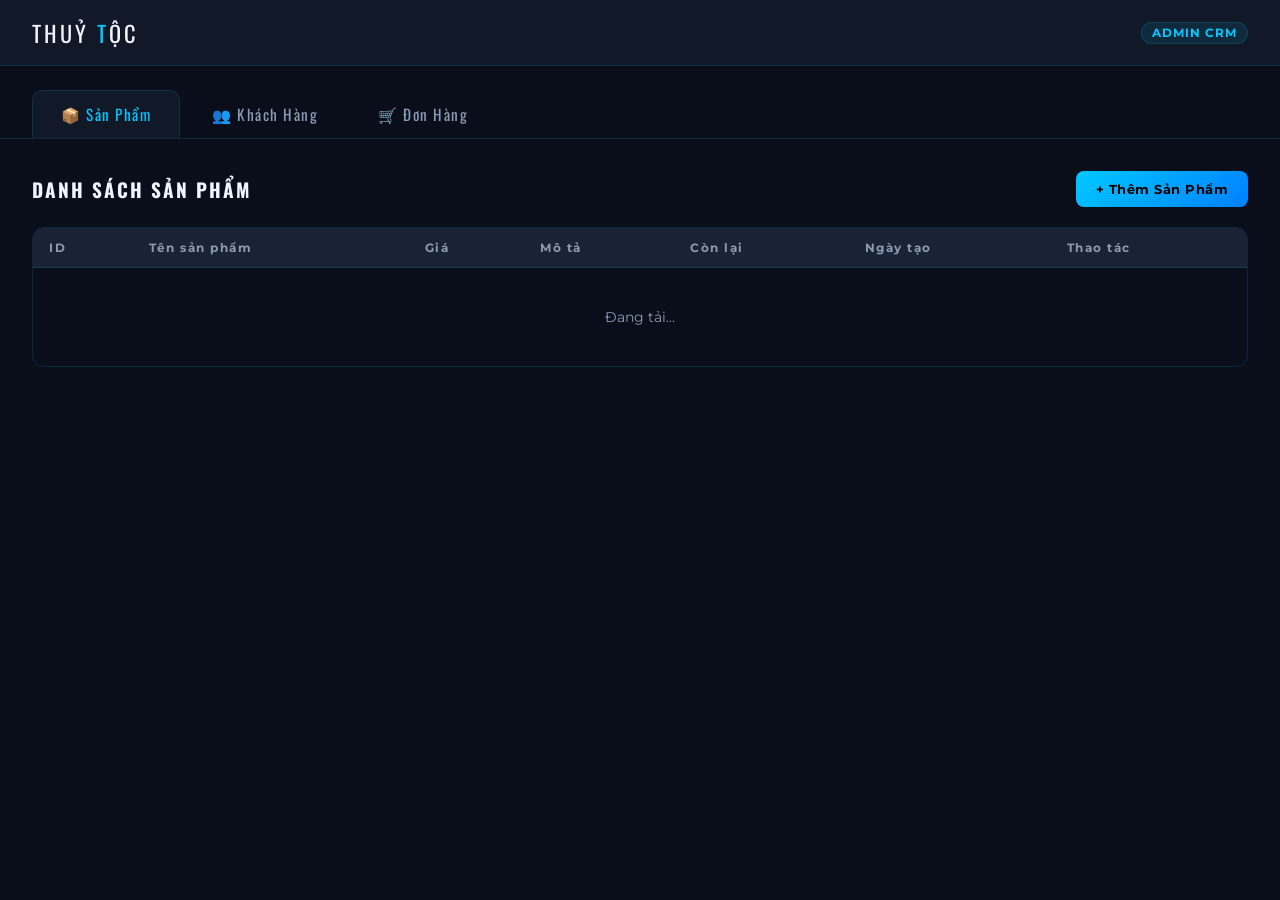
<file: admin.html>
<!DOCTYPE html>
<html lang="vi">
<head>
  <meta charset="UTF-8" />
  <meta name="viewport" content="width=device-width, initial-scale=1.0" />
  <title>Admin | THUỶ TỘC CRM</title>
  <link href="https://fonts.googleapis.com/css2?family=Montserrat:wght@400;600;700&family=Oswald:wght@500;700&display=swap" rel="stylesheet" />
  <style>
    *,*::before,*::after{box-sizing:border-box;margin:0;padding:0}
    :root{
      --bg:#0a0e1a;--surface:#111827;--surface2:#1a2235;
      --accent:#00c8ff;--accent2:#0080ff;--text:#f0f4ff;
      --muted:#8a9bb5;--success:#00e676;--danger:#ff5252;--warn:#ff9800;
      --border:rgba(0,200,255,.15);
    }
    body{font-family:'Montserrat',sans-serif;background:var(--bg);color:var(--text);min-height:100vh}

    /* ── HEADER ── */
    header{background:var(--surface);border-bottom:1px solid var(--border);padding:16px 32px;display:flex;align-items:center;justify-content:space-between}
    .logo{font-family:'Oswald',sans-serif;font-size:1.4rem;letter-spacing:3px}
    .logo span{color:var(--accent)}
    .badge{background:rgba(0,200,255,.1);border:1px solid var(--border);color:var(--accent);font-size:.72rem;padding:3px 10px;border-radius:20px;letter-spacing:1px;font-weight:700}

    /* ── TABS ── */
    .tabs{display:flex;gap:4px;padding:24px 32px 0;border-bottom:1px solid var(--border)}
    .tab{padding:12px 28px;font-family:'Oswald',sans-serif;font-size:.95rem;letter-spacing:1.5px;cursor:pointer;border-radius:10px 10px 0 0;color:var(--muted);background:transparent;border:none;transition:.2s}
    .tab:hover{color:var(--text);background:var(--surface2)}
    .tab.active{color:var(--accent);background:var(--surface);border:1px solid var(--border);border-bottom:1px solid var(--surface)}

    /* ── CONTENT ── */
    .content{padding:32px;display:none}
    .content.active{display:block}

    /* ── TOOLBAR ── */
    .toolbar{display:flex;align-items:center;justify-content:space-between;margin-bottom:20px;flex-wrap:wrap;gap:12px}
    .toolbar h2{font-family:'Oswald',sans-serif;font-size:1.2rem;letter-spacing:2px;color:var(--text)}
    .btn{padding:10px 20px;border:none;border-radius:8px;cursor:pointer;font-family:'Montserrat',sans-serif;font-weight:700;font-size:.82rem;letter-spacing:.5px;transition:.2s}
    .btn-add{background:linear-gradient(135deg,var(--accent),var(--accent2));color:#000}
    .btn-add:hover{transform:translateY(-1px);box-shadow:0 4px 20px rgba(0,200,255,.3)}
    .btn-sm{padding:5px 12px;font-size:.75rem;border-radius:6px}
    .btn-edit{background:rgba(0,200,255,.1);color:var(--accent);border:1px solid rgba(0,200,255,.3)}
    .btn-del{background:rgba(255,82,82,.1);color:var(--danger);border:1px solid rgba(255,82,82,.3)}

    /* ── TABLE ── */
    .tbl-wrap{overflow-x:auto;border-radius:12px;border:1px solid var(--border)}
    table{width:100%;border-collapse:collapse;font-size:.88rem}
    thead tr{background:var(--surface2)}
    th{padding:12px 16px;text-align:left;font-size:.75rem;letter-spacing:1.5px;color:var(--muted);font-weight:700;white-space:nowrap}
    td{padding:12px 16px;border-top:1px solid var(--border);vertical-align:middle}
    tr:hover td{background:rgba(255,255,255,.02)}
    .empty{text-align:center;padding:40px;color:var(--muted);font-size:.9rem}

    /* ── STATUS BADGE ── */
    .status{display:inline-block;padding:3px 10px;border-radius:20px;font-size:.72rem;font-weight:700;letter-spacing:.5px}
    .status-pending{background:rgba(255,152,0,.15);color:var(--warn)}
    .status-paid{background:rgba(0,230,118,.15);color:var(--success)}
    .status-cancelled{background:rgba(255,82,82,.15);color:var(--danger)}

    /* ── MODAL ── */
    .modal-overlay{position:fixed;inset:0;background:rgba(0,0,0,.7);backdrop-filter:blur(4px);display:none;align-items:center;justify-content:center;z-index:1000;padding:20px}
    .modal-overlay.show{display:flex}
    .modal{background:var(--surface);border:1px solid var(--border);border-radius:16px;padding:32px;width:100%;max-width:480px;max-height:90vh;overflow-y:auto}
    .modal h3{font-family:'Oswald',sans-serif;font-size:1.1rem;letter-spacing:2px;color:var(--accent);margin-bottom:24px}
    .field{margin-bottom:16px}
    .field label{display:block;font-size:.75rem;font-weight:700;color:var(--muted);letter-spacing:1px;text-transform:uppercase;margin-bottom:6px}
    .field input,.field select,.field textarea{width:100%;background:var(--surface2);border:1px solid var(--border);border-radius:8px;padding:10px 14px;color:var(--text);font-family:'Montserrat',sans-serif;font-size:.9rem;outline:none;transition:.2s}
    .field input:focus,.field select:focus,.field textarea:focus{border-color:var(--accent)}
    .field select option{background:var(--surface2)}
    .modal-actions{display:flex;gap:12px;margin-top:24px;justify-content:flex-end}
    .btn-cancel{background:var(--surface2);color:var(--muted);border:1px solid var(--border)}
    .btn-save{background:linear-gradient(135deg,var(--accent),var(--accent2));color:#000}

    /* ── STATS ── */
    .stats{display:grid;grid-template-columns:repeat(auto-fit,minmax(160px,1fr));gap:16px;margin-bottom:28px}
    .stat-card{background:var(--surface);border:1px solid var(--border);border-radius:12px;padding:20px}
    .stat-label{font-size:.72rem;color:var(--muted);letter-spacing:1px;text-transform:uppercase;margin-bottom:8px}
    .stat-val{font-family:'Oswald',sans-serif;font-size:1.8rem;font-weight:700;color:var(--accent)}
  </style>
</head>
<body>

<header>
  <div class="logo">THUỶ&nbsp;<span>T</span>ỘC</div>
  <span class="badge">ADMIN CRM</span>
</header>

<div class="tabs">
  <button class="tab active" onclick="switchTab('products')">📦 Sản Phẩm</button>
  <button class="tab" onclick="switchTab('customers')">👥 Khách Hàng</button>
  <button class="tab" onclick="switchTab('orders')">🛒 Đơn Hàng</button>
</div>

<!-- ══ PRODUCTS ══════════════════════════════════════════════════════ -->
<div class="content active" id="tab-products">
  <div class="toolbar">
    <h2>DANH SÁCH SẢN PHẨM</h2>
    <button class="btn btn-add" onclick="openModal('product')">+ Thêm Sản Phẩm</button>
  </div>
  <div class="tbl-wrap">
    <table>
      <thead><tr><th>ID</th><th>Tên sản phẩm</th><th>Giá</th><th>Mô tả</th><th>Còn lại</th><th>Ngày tạo</th><th>Thao tác</th></tr></thead>
      <tbody id="products-body"><tr><td class="empty" colspan="7">Đang tải...</td></tr></tbody>
    </table>
  </div>
</div>

<!-- ══ CUSTOMERS ═════════════════════════════════════════════════════ -->
<div class="content" id="tab-customers">
  <div class="toolbar">
    <h2>DANH SÁCH KHÁCH HÀNG</h2>
    <button class="btn btn-add" onclick="openModal('customer')">+ Thêm Khách Hàng</button>
  </div>
  <div class="tbl-wrap">
    <table>
      <thead><tr><th>ID</th><th>Tên</th><th>Số điện thoại</th><th>Zalo</th><th>Email</th><th>Ngày đăng ký</th><th>Thao tác</th></tr></thead>
      <tbody id="customers-body"><tr><td class="empty" colspan="7">Đang tải...</td></tr></tbody>
    </table>
  </div>
</div>

<!-- ══ ORDERS ════════════════════════════════════════════════════════ -->
<div class="content" id="tab-orders">
  <div class="stats" id="order-stats"></div>
  <div class="toolbar">
    <h2>DANH SÁCH ĐƠN HÀNG</h2>
    <button class="btn btn-add" onclick="openModal('order')">+ Thêm Đơn Hàng</button>
  </div>
  <div class="tbl-wrap">
    <table>
      <thead><tr><th>ID</th><th>Khách hàng</th><th>Sản phẩm</th><th>Số tiền</th><th>Trạng thái</th><th>Ngày mua</th><th>Thao tác</th></tr></thead>
      <tbody id="orders-body"><tr><td class="empty" colspan="7">Đang tải...</td></tr></tbody>
    </table>
  </div>
</div>

<!-- ══ MODAL ══════════════════════════════════════════════════════════ -->
<div class="modal-overlay" id="modal">
  <div class="modal">
    <h3 id="modal-title">Thêm mới</h3>
    <div id="modal-body"></div>
    <div class="modal-actions">
      <button class="btn btn-cancel" onclick="closeModal()">Huỷ</button>
      <button class="btn btn-save" onclick="submitModal()">Lưu</button>
    </div>
  </div>
</div>

<script>
const API = 'https://thuytoc-backend.onrender.com'; // Backend chạy trên Render
let modalType = '', editId = null;
let allProducts = [], allCustomers = [];

// ── Tab switching ───────────────────────────────────────────────────
function switchTab(name) {
  document.querySelectorAll('.tab').forEach((t,i) => {
    const names = ['products','customers','orders'];
    t.classList.toggle('active', names[i] === name);
  });
  document.querySelectorAll('.content').forEach(c => c.classList.remove('active'));
  document.getElementById('tab-'+name).classList.add('active');
  load(name);
}

// ── Load data ───────────────────────────────────────────────────────
async function load(type) {
  try {
    const res = await fetch(`${API}/api/${type}`);
    if (!res.ok) throw new Error(`Lỗi mạng: ${res.status}`);
    const data = await res.json();
    if (type === 'products')  { allProducts  = data; renderProducts(data); }
    if (type === 'customers') { allCustomers = data; renderCustomers(data); }
    if (type === 'orders')    { renderOrders(data); }
  } catch (err) {
    console.error("Lỗi tải data:", err);
    alert(`Không thể tải dữ liệu ${type} từ máy chủ. Lỗi: ` + err.message);
  }
}

function fmt(n) { return Number(n).toLocaleString('vi-VN') + ' đ'; }
function fmtDate(s) { return s ? s.slice(0,10) : '—'; }

// ── Render Products ─────────────────────────────────────────────────
function renderProducts(rows) {
  const b = document.getElementById('products-body');
  if (!rows.length) { b.innerHTML = `<tr><td class="empty" colspan="7">Chưa có sản phẩm nào</td></tr>`; return; }
  b.innerHTML = rows.map(r => `
    <tr>
      <td>${r.id}</td>
      <td><strong>${r.name}</strong></td>
      <td>${fmt(r.price)}</td>
      <td style="color:var(--muted);max-width:200px">${r.description||'—'}</td>
      <td><strong style="color:${r.quantity>0?'var(--success)':'var(--danger)'}">${r.quantity}</strong></td>
      <td>${fmtDate(r.created_at)}</td>
      <td style="white-space:nowrap;display:flex;gap:6px">
        <button class="btn btn-sm btn-edit" onclick="editRow('product',${r.id})">✏️</button>
        <button class="btn btn-sm btn-del" onclick="delRow('products',${r.id})">🗑</button>
      </td>
    </tr>`).join('');
}

// ── Render Customers ────────────────────────────────────────────────
function renderCustomers(rows) {
  const b = document.getElementById('customers-body');
  if (!rows.length) { b.innerHTML = `<tr><td class="empty" colspan="7">Chưa có khách hàng nào</td></tr>`; return; }
  b.innerHTML = rows.map(r => `
    <tr>
      <td>${r.id}</td>
      <td><strong>${r.name}</strong></td>
      <td>${r.phone||'—'}</td>
      <td>${r.zalo||'—'}</td>
      <td>${r.email ? `<a href="mailto:${r.email}" style="color:var(--accent)">${r.email}</a>` : '—'}</td>
      <td>${fmtDate(r.registered_at)}</td>
      <td style="white-space:nowrap;display:flex;gap:6px">
        <button class="btn btn-sm btn-edit" onclick="editRow('customer',${r.id})">✏️</button>
        <button class="btn btn-sm btn-del" onclick="delRow('customers',${r.id})">🗑</button>
      </td>
    </tr>`).join('');
}

// ── Render Orders ───────────────────────────────────────────────────
function renderOrders(rows) {
  // Stats
  const total = rows.reduce((s,r) => s + Number(r.amount||0), 0);
  const paid  = rows.filter(r => r.status === 'paid').reduce((s,r) => s + Number(r.amount||0), 0);
  document.getElementById('order-stats').innerHTML = `
    <div class="stat-card"><div class="stat-label">Tổng đơn hàng</div><div class="stat-val">${rows.length}</div></div>
    <div class="stat-card"><div class="stat-label">Đã thanh toán</div><div class="stat-val">${rows.filter(r=>r.status==='paid').length}</div></div>
    <div class="stat-card"><div class="stat-label">Doanh thu</div><div class="stat-val" style="font-size:1.2rem">${fmt(paid)}</div></div>
    <div class="stat-card"><div class="stat-label">Tổng giá trị</div><div class="stat-val" style="font-size:1.2rem">${fmt(total)}</div></div>`;

  const b = document.getElementById('orders-body');
  if (!rows.length) { b.innerHTML = `<tr><td class="empty" colspan="7">Chưa có đơn hàng nào</td></tr>`; return; }
  b.innerHTML = rows.map(r => `
    <tr>
      <td>#${r.id}</td>
      <td><strong>${r.customer_name||'—'}</strong><br><span style="color:var(--muted);font-size:.78rem">${r.customer_phone||''}</span></td>
      <td>${r.product_name||'—'}</td>
      <td><strong>${fmt(r.amount)}</strong></td>
      <td><span class="status status-${r.status}">${statusLabel(r.status)}</span></td>
      <td>${fmtDate(r.ordered_at)}</td>
      <td style="white-space:nowrap;display:flex;gap:6px">
        <button class="btn btn-sm btn-edit" onclick="editRow('order',${r.id})">✏️</button>
        <button class="btn btn-sm btn-del" onclick="delRow('orders',${r.id})">🗑</button>
      </td>
    </tr>`).join('');
}

function statusLabel(s) {
  return {pending:'⏳ Chờ TT', paid:'✅ Đã TT', cancelled:'❌ Huỷ'}[s] || s;
}

// ── Modal ───────────────────────────────────────────────────────────
function openModal(type, data={}) {
  modalType = type; editId = data.id || null;
  document.getElementById('modal-title').textContent = (editId ? 'Chỉnh sửa' : 'Thêm mới') + ' — ' + {product:'Sản phẩm',customer:'Khách hàng',order:'Đơn hàng'}[type];
  document.getElementById('modal-body').innerHTML = buildForm(type, data);
  document.getElementById('modal').classList.add('show');
}

function buildForm(type, d) {
  if (type === 'product') return `
    <div class="field"><label>Tên sản phẩm *</label><input id="f-name" value="${d.name||''}" placeholder="VD: Khoá học Surfing 3 ngày"/></div>
    <div class="field"><label>Giá (VNĐ) *</label><input id="f-price" type="number" value="${d.price||''}" placeholder="4500000"/></div>
    <div class="field"><label>Mô tả</label><textarea id="f-description" rows="3" placeholder="Mô tả ngắn về sản phẩm...">${d.description||''}</textarea></div>
    <div class="field"><label>Số lượng còn lại</label><input id="f-quantity" type="number" value="${d.quantity||0}"/></div>`;

  if (type === 'customer') return `
    <div class="field"><label>Họ và tên *</label><input id="f-name" value="${d.name||''}" placeholder="Nguyễn Văn A"/></div>
    <div class="field"><label>Số điện thoại</label><input id="f-phone" value="${d.phone||''}" placeholder="0901234567"/></div>
    <div class="field"><label>Email</label><input id="f-email" type="email" value="${d.email||''}" placeholder="example@gmail.com"/></div>
    <div class="field"><label>Zalo</label><input id="f-zalo" value="${d.zalo||''}" placeholder="0901234567"/></div>`;

  const pOpts = allProducts.map(p => `<option value="${p.id}" ${p.id==d.product_id?'selected':''}>${p.name} — ${fmt(p.price)}</option>`).join('');
  const cOpts = allCustomers.map(c => `<option value="${c.id}" ${c.id==d.customer_id?'selected':''}>${c.name} — ${c.phone||''}</option>`).join('');
  return `
    <div class="field"><label>Khách hàng *</label><select id="f-customer_id"><option value="">— Chọn khách hàng —</option>${cOpts}</select></div>
    <div class="field"><label>Sản phẩm *</label><select id="f-product_id" onchange="fillAmount(this)">${pOpts}</select></div>
    <div class="field"><label>Số tiền (VNĐ) *</label><input id="f-amount" type="number" value="${d.amount||''}" placeholder="4500000"/></div>
    <div class="field"><label>Trạng thái</label>
      <select id="f-status">
        <option value="pending" ${d.status==='pending'||!d.status?'selected':''}>⏳ Chờ thanh toán</option>
        <option value="paid" ${d.status==='paid'?'selected':''}>✅ Đã thanh toán</option>
        <option value="cancelled" ${d.status==='cancelled'?'selected':''}>❌ Huỷ</option>
      </select>
    </div>`;
}

function fillAmount(sel) {
  const p = allProducts.find(p => p.id == sel.value);
  if (p) document.getElementById('f-amount').value = p.price;
}

function closeModal() {
  document.getElementById('modal').classList.remove('show');
  editId = null;
}

async function submitModal() {
  const data = {};
  document.querySelectorAll('#modal-body [id^="f-"]').forEach(el => {
    data[el.id.slice(2)] = el.value;
  });

  const tableMap = {product:'products', customer:'customers', order:'orders'};
  const table = tableMap[modalType];
  const url = editId ? `${API}/api/${table}/${editId}` : `${API}/api/${table}`;
  const method = editId ? 'PUT' : 'POST';

  await fetch(url, { method, headers:{'Content-Type':'application/json'}, body:JSON.stringify(data) });
  closeModal();
  load(table);
}

async function editRow(type, id) {
  await load('products');
  await load('customers');
  const tableMap = {product:'products', customer:'customers', order:'orders'};
  const res = await fetch(`${API}/api/${tableMap[type]}`);
  const rows = await res.json();
  const row = rows.find(r => r.id === id) || {};
  openModal(type, row);
}

async function delRow(table, id) {
  if (!confirm('Xác nhận xoá?')) return;
  await fetch(`${API}/api/${table}/${id}`, {method:'DELETE'});
  load(table);
}

// ── Init ─────────────────────────────────────────────────────────────
window.addEventListener('DOMContentLoaded', async () => {
  await load('products');
  await load('customers');
});
</script>
</body>
</html>
</file>
